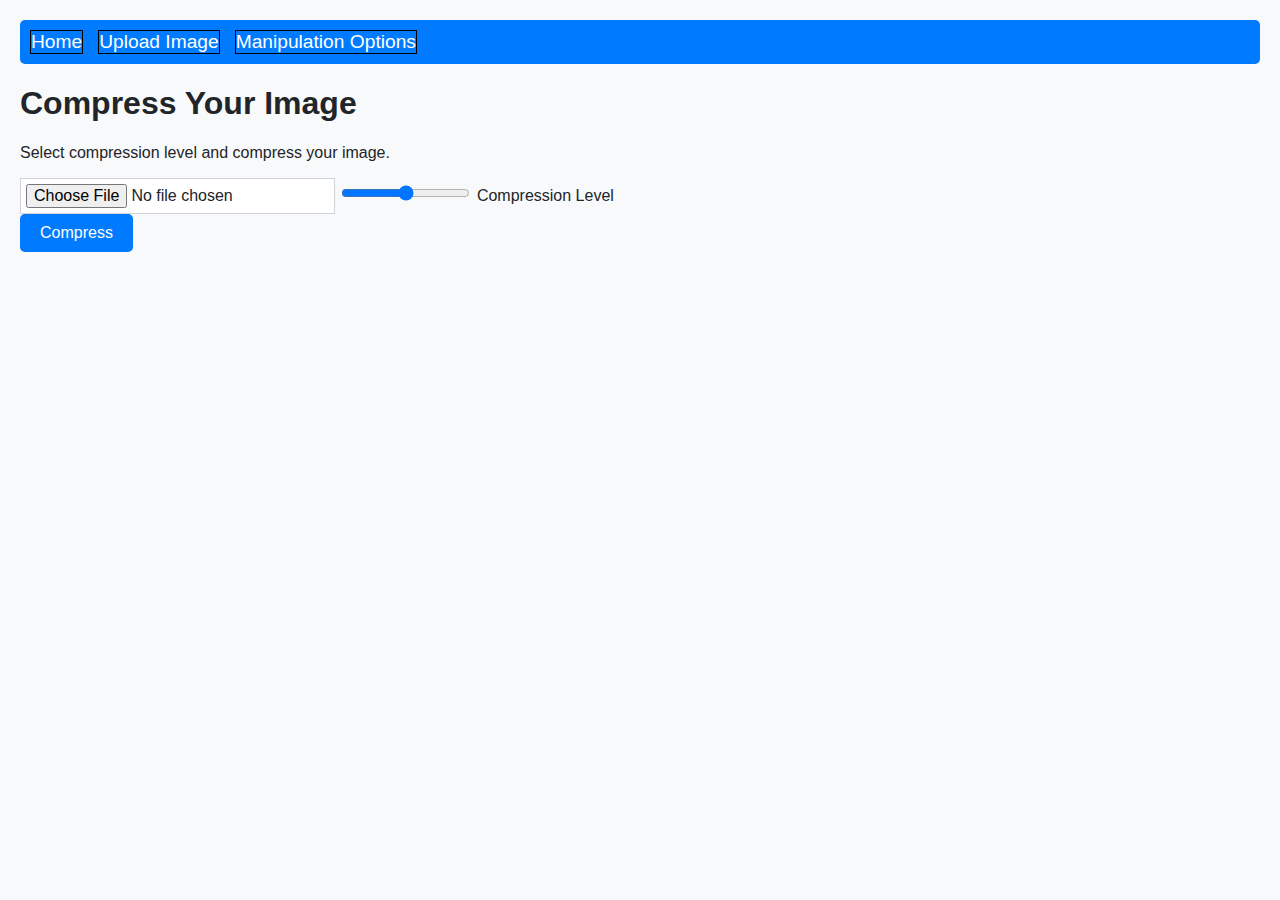
<file: image-manipulation-app/index.html>
<!DOCTYPE html>
<html lang="en">
<head>
    <meta charset="UTF-8">
    <meta name="viewport" content="width=device-width, initial-scale=1.0">
    <title>Compress Image</title>
    <link rel="stylesheet" href="styles/main.css">
</head>
<body>
    <nav class="navbar">
        <a href="index.html">Home</a>
        <a href="upload.html">Upload Image</a>
        <a href="manipulation-options.html">Manipulation Options</a>
    </nav>
    <main>
        <section>
            <h1>Compress Your Image</h1>
            <p>Select compression level and compress your image.</p>
            <input type="file" name="uploadedImage" id="imageUpload" accept="image/*">
            <input type="range" id="compressionLevel" name="compressionLevel" min="0" max="100" value="50">
            <label for="compressionLevel">Compression Level</label>
            <br>
            <button id="compressBtn">Compress</button>
            <br>
            <a id="downloadLink" style="display:none;">Download Compressed Image</a>
        </section>
    </main>
    <script>
        document.getElementById('compressBtn').addEventListener('click', function() {
            var compressionLevel = document.getElementById('compressionLevel').value;
            // In a real scenario, this would involve reading the uploaded image,
            // applying compression using a library or API, and then providing the output for download.
            // Integration with an API or JavaScript library for image manipulation should be implemented here.
            setTimeout(function() {
                var downloadLink = document.getElementById('downloadLink');
                downloadLink.href = 'compressed_image.jpg'; // Dynamic path for the compressed image
                downloadLink.download = 'compressed_image.jpg'; // Suggest a filename for download
                downloadLink.style.display = 'inline';
                downloadLink.textContent = 'Download Compressed Image';
                alert('Image has been compressed to ' + compressionLevel + '% of its original size.');
            }, 1000); // Simulate compression delay
        });
    </script>
</body>
</file>
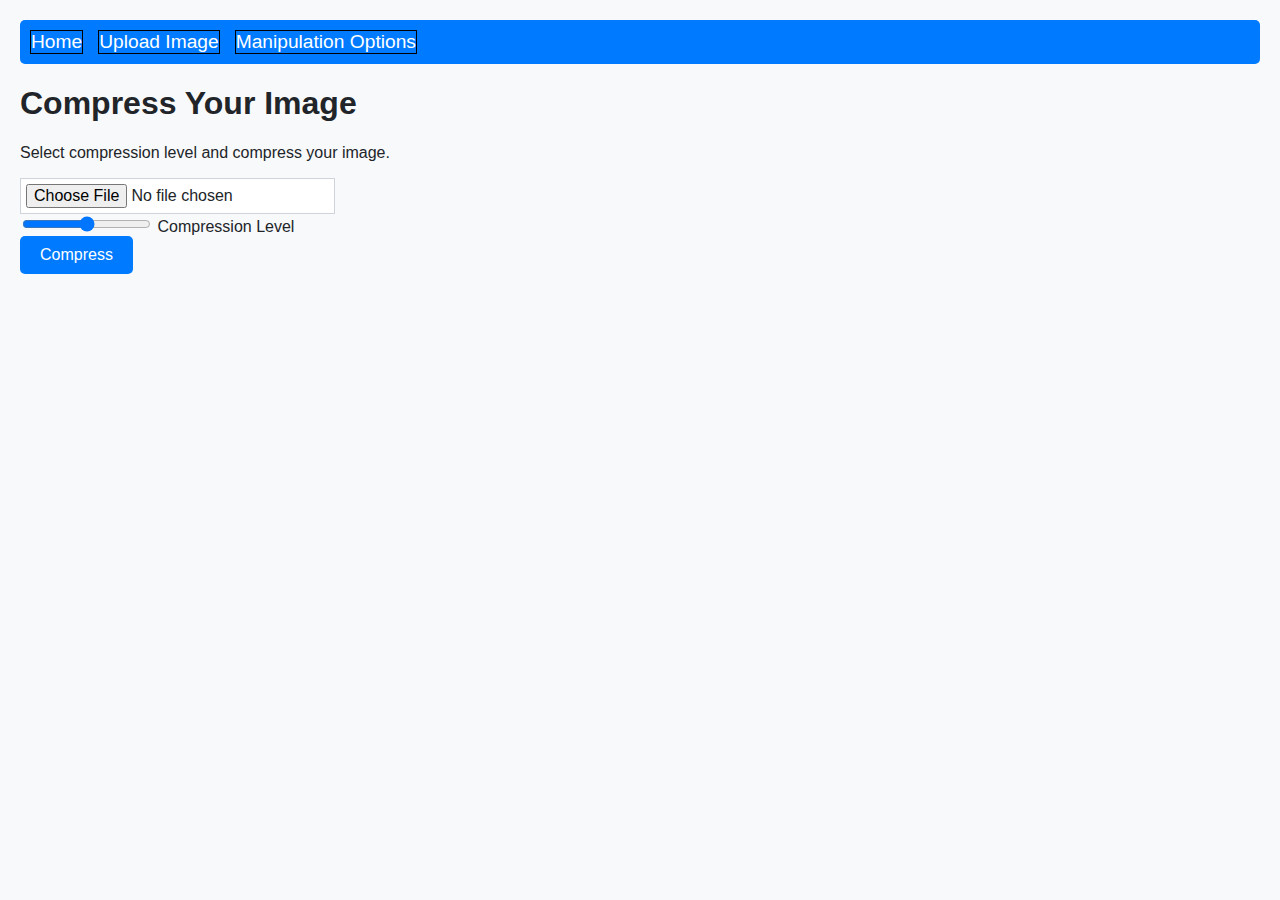
<file: image-manipulation-app/compress-image.html>
<!DOCTYPE html>
<html lang="en">
<head>
    <meta charset="UTF-8">
    <meta name="viewport" content="width=device-width, initial-scale=1.0">
    <title>Compress Image</title>
    <link rel="stylesheet" href="styles/main.css">
</head>
<body>
    <nav class="navbar">
        <a href="index.html">Home</a>
        <a href="upload.html">Upload Image</a>
        <a href="manipulation-options.html">Manipulation Options</a>
    </nav>
    <main>
        <section>
            <h1>Compress Your Image</h1>
            <p>Select compression level and compress your image.</p>
            <!-- Inserted file input element for image upload -->
            <input type="file" name="uploadedImage" id="imageUpload" accept="image/*">
            <br>
            <input type="range" id="compressionLevel" name="compressionLevel" min="0" max="100" value="50">
            <label for="compressionLevel">Compression Level</label>
            <br>
            <button id="compressBtn">Compress</button>
            <br>
            <a id="downloadLink" style="display:none;">Download Compressed Image</a>
        </section>
    </main>
    <script>
        document.getElementById('compressBtn').addEventListener('click', function() {
            var compressionLevel = document.getElementById('compressionLevel').value;
            // In a real scenario, this would involve reading the uploaded image,
            // applying compression using a library or API, and then providing the output for download.
            // Integration with an API or JavaScript library for image manipulation should be implemented here.
            setTimeout(function() {
                var downloadLink = document.getElementById('downloadLink');
                downloadLink.href = 'compressed_image.jpg'; // Dynamic path for the compressed image
                downloadLink.download = 'compressed_image.jpg'; // Suggest a filename for download
                downloadLink.style.display = 'inline';
                downloadLink.textContent = 'Download Compressed Image';
                alert('Image has been compressed to ' + compressionLevel + '% of its original size.');
            }, 1000); // Simulate compression delay
        });
    </script>
</body>
</file>
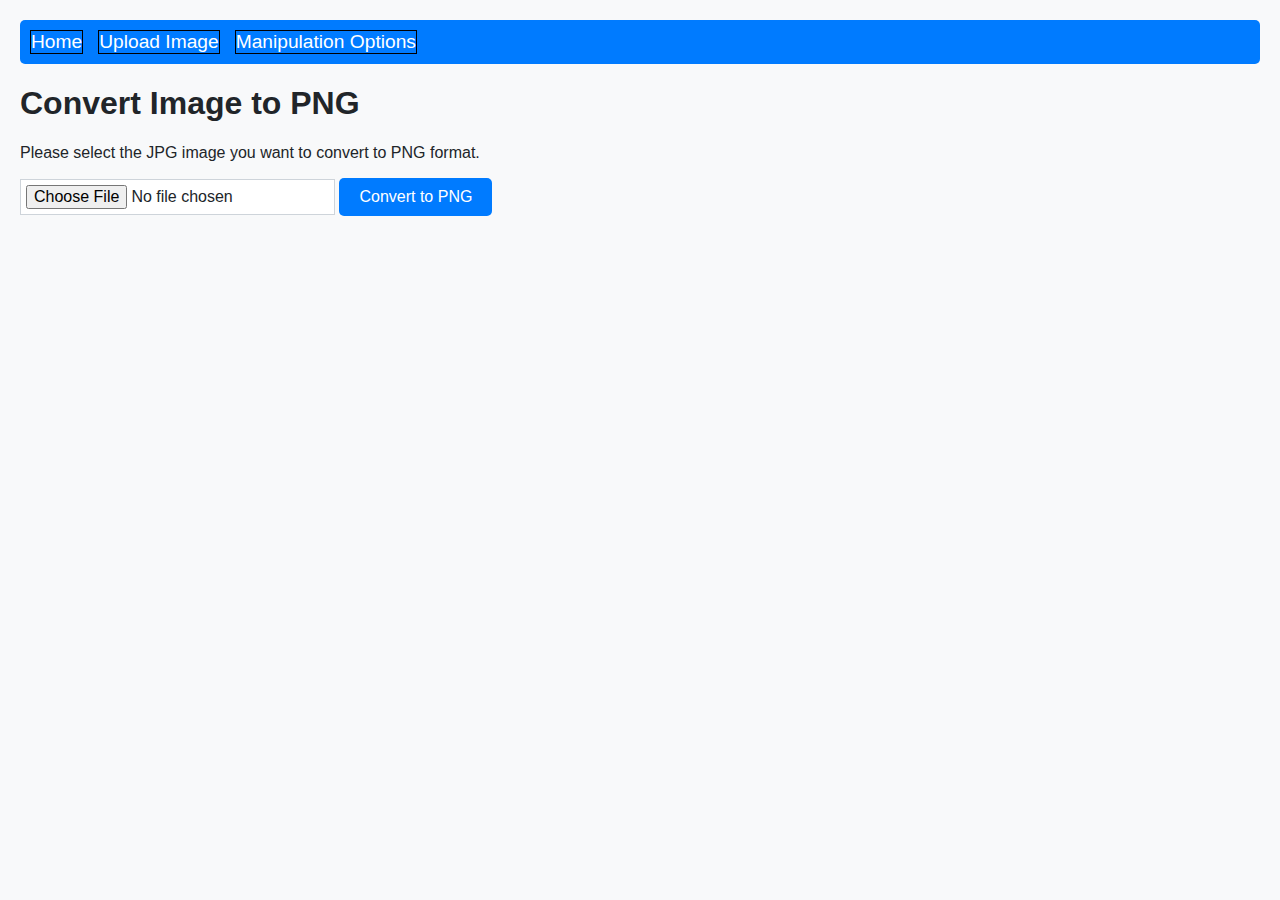
<file: image-manipulation-app/convert-to-png.html>
<!DOCTYPE html>
<html lang="en">
<head>
    <meta charset="UTF-8">
    <meta name="viewport" content="width=device-width, initial-scale=1.0">
    <title>Convert Image to PNG</title>
    <link rel="stylesheet" href="styles/main.css">
</head>
<body>
    <nav class="navbar">
        <a href="index.html">Home</a>
        <a href="upload.html">Upload Image</a>
        <a href="manipulation-options.html">Manipulation Options</a>
    </nav>
    <main>
        <section>
            <h1>Convert Image to PNG</h1>
            <p>Please select the JPG image you want to convert to PNG format.</p>
            <input type="file" id="imageInput" accept="image/jpeg">
            <button id="convertBtn">Convert to PNG</button>
            <div id="downloadLinkContainer" style="margin-top: 20px;"></div>
        </section>
    </main>
    <script>
        document.getElementById('convertBtn').addEventListener('click', function() {
            convertImageToPNG();
        });

        function convertImageToPNG() {
            const inputElement = document.getElementById('imageInput');
            if(inputElement.files.length === 0) {
                alert("Please select an image to convert.");
                return;
            }

            const file = inputElement.files[0];
            if(file.type !== "image/jpeg") {
                alert("Please upload a JPG image.");
                return;
            }

            const reader = new FileReader();
            reader.onload = function(event) {
                createImageElement(event.target.result);
            }
            reader.readAsDataURL(file);
        }

        function createImageElement(imageSrc) {
            const imgElement = document.createElement('img');
            imgElement.src = imageSrc;
            imgElement.onload = function() {
                convertToPNG(imgElement);
            }
        }

        function convertToPNG(imgElement) {
            const canvas = document.createElement('canvas');
            canvas.width = imgElement.width;
            canvas.height = imgElement.height;
            const ctx = canvas.getContext('2d');
            ctx.drawImage(imgElement, 0, 0);
            canvas.toBlob(function(blob) {
                const newImgUrl = URL.createObjectURL(blob);
                createDownloadLink(newImgUrl);
            }, 'image/png');
        }

        function createDownloadLink(newImgUrl) {
            const downloadLink = document.createElement('a');
            downloadLink.href = newImgUrl;
            downloadLink.download = "converted_image.png";
            downloadLink.textContent = "Download PNG Image";
            const downloadLinkContainer = document.getElementById('downloadLinkContainer');
            downloadLinkContainer.innerHTML = ''; // Clear previous links
            downloadLinkContainer.appendChild(downloadLink);
        }
    </script>
</body>
</html>
</file>
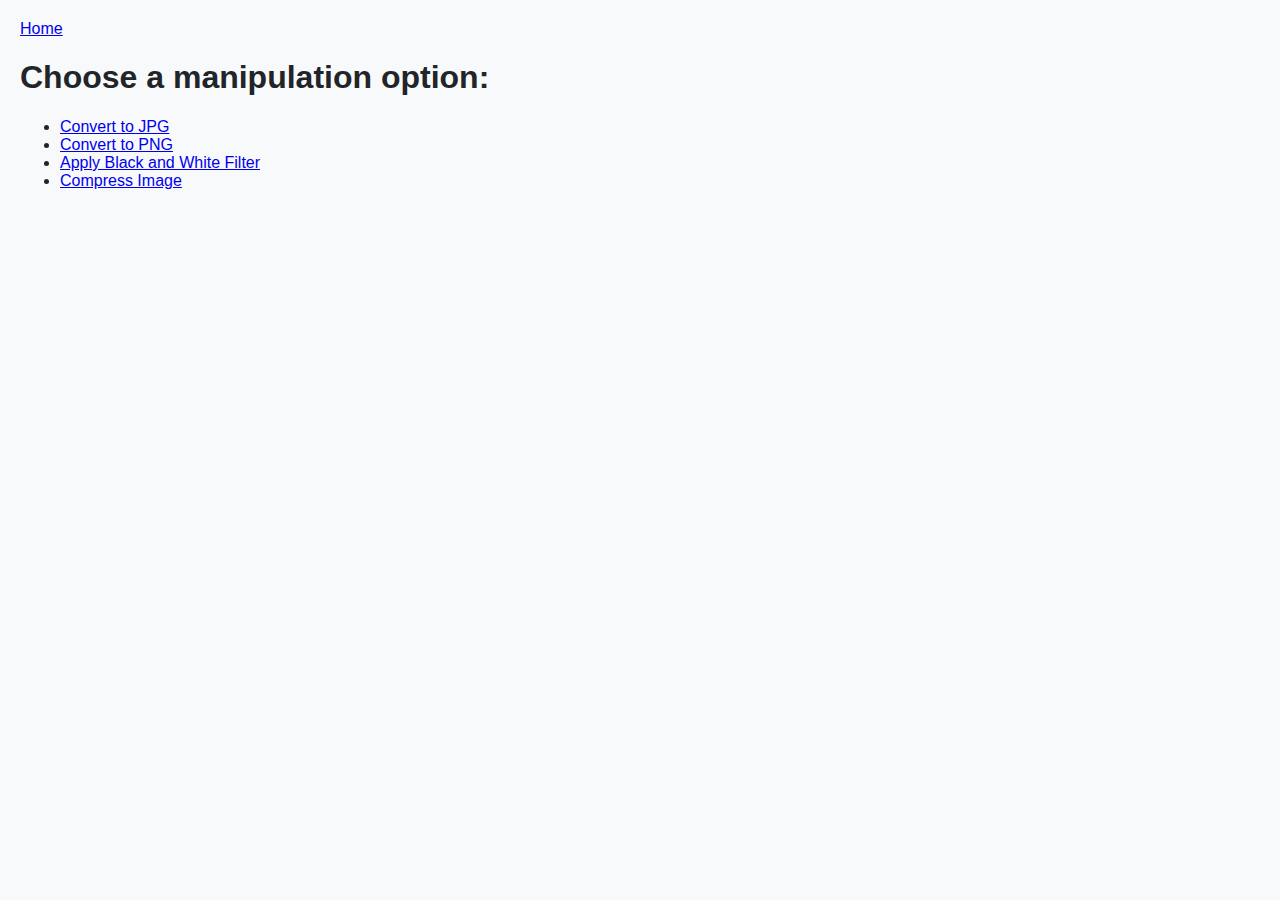
<file: image-manipulation-app/manipulation-options.html>
<!DOCTYPE html>
<html lang="en">
<head>
    <meta charset="UTF-8">
    <meta name="viewport" content="width=device-width, initial-scale=1.0">
    <title>Image Manipulation Options</title>
    <link rel="stylesheet" href="styles/main.css">
</head>
<body>

<div class="nav-bar">
    <!-- Link back to home page -->
    <a href="index.html">Home</a>
</div>

<div class="manipulation-options">
    <h1>Choose a manipulation option:</h1>
    <ul>
        <li><a href="#">Convert to JPG</a></li>
        <li><a href="#">Convert to PNG</a></li>
        <li><a href="#">Apply Black and White Filter</a></li>
        <li><a href="#">Compress Image</a></li>
    </ul>
</div>

<!-- Basic logic for options (since specific logic is not provided, this serves as a placeholder) -->
<script>
    document.querySelectorAll('.manipulation-options ul li a').forEach(item => {
        item.addEventListener('click', function (e) {
            e.preventDefault(); // Prevent the default anchor action
            alert("Option selected: " + this.innerText);
            // Logic to handle each option would go here
        });
    });
</script>

</body>
</html>
</file>
<file: image-manipulation-app/styles/main.css>
/* main.css - Global styles for the Image Manipulation App */

:root {
  /* Color scheme */
  --primary-color: #007bff;
  --secondary-color: #6c757d;
  --background-color: #f8f9fa;
  --text-color: #212529;
  --button-color: #007bff;
  --button-hover-color: #0056b3;
  --input-background-color: #ffffff;
  --input-border-color: #ced4da;

  /* Font sizes */
  --font-size-small: 0.8rem;
  --font-size-normal: 1rem;
  --font-size-large: 1.2rem;
}

body {
  margin: 20px;
  font-family: Arial, sans-serif;
  color: var(--text-color);
  background-color: var(--background-color);
}

/* Navigation Bar Styles */
.navbar {
  display: flex; /* Added to ensure proper flex behavior */
  background-color: var(--primary-color);
  padding: 10px;
  border-radius: 5px;
  margin-bottom: 20px;
}

.navbar a {
  text-decoration: none;
  color: white;
  margin-right: 15px;
  font-size: var(--font-size-large);
  border: 1px solid #000; /* Added border style to navbar links */
}

.navbar a:hover {
  color: var(--background-color);
}

/* Button Styles */
button {
  background-color: var(--button-color);
  color: white;
  border: none;
  padding: 10px 20px;
  cursor: pointer;
  font-size: var(--font-size-normal);
  border-radius: 5px;
}

button:hover {
  background-color: var(--button-hover-color);
}

/* Input Field Styles */
input[type="file"] {
  background-color: var(--input-background-color);
  border: 1px solid var(--input-border-color);
  padding: 5px;
  font-size: var(--font-size-normal);
}

/* Responsive Design */
@media (max-width: 768px) {
  .navbar {
    flex-direction: column; /* Corrected as per plan */
    align-items: center;
  }

  .navbar a {
    margin-bottom: 10px;
  }

  body {
    margin: 10px;
  }

  button {
    width: 100%;
    margin-bottom: 10px;
  }
</file>
